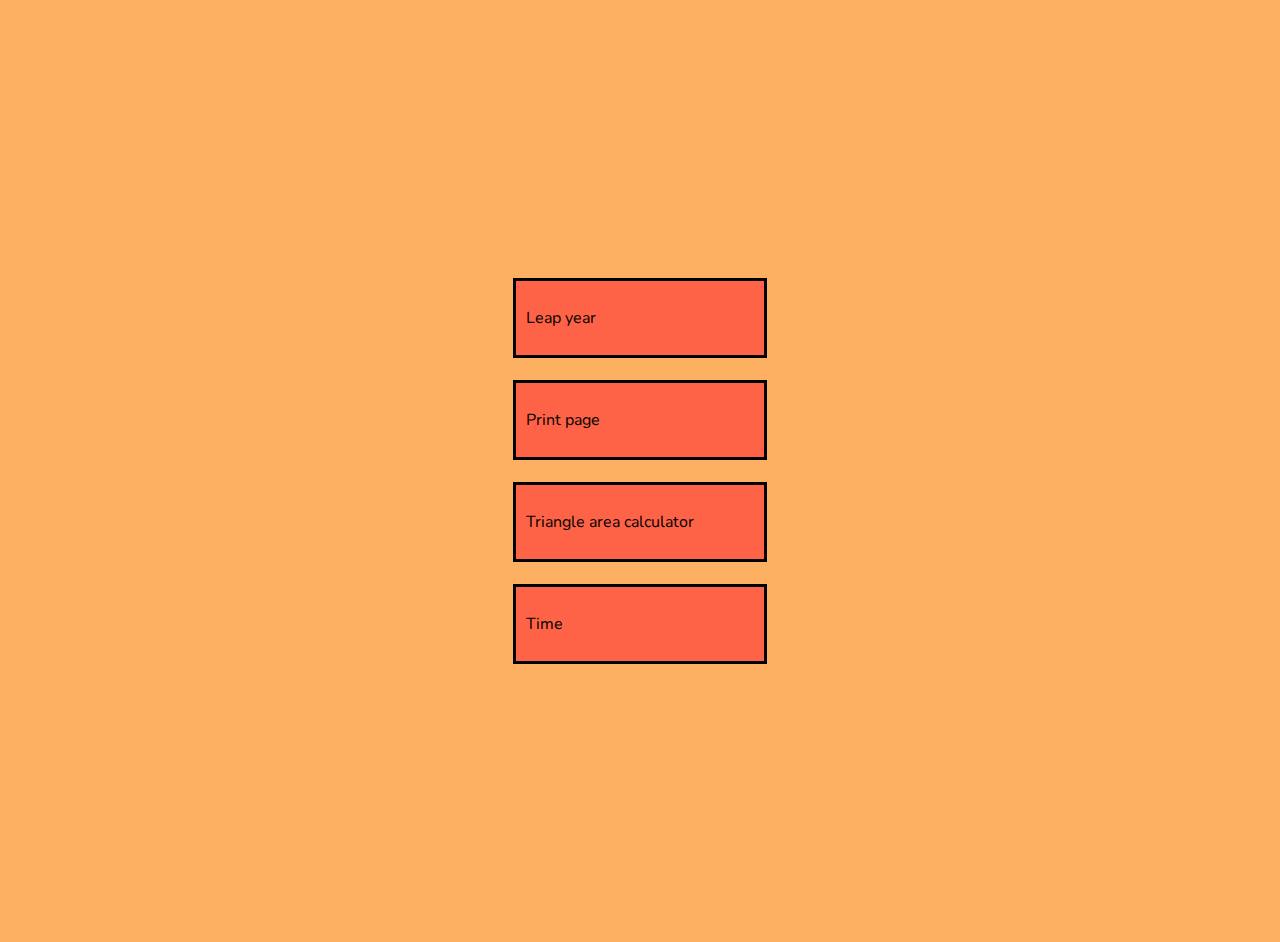
<file: index.html>
<!DOCTYPE html>
<html lang="en">
<head>
  <meta charset="UTF-8">
  <meta http-equiv="X-UA-Compatible" content="IE=edge">
  <meta name="viewport" content="width=device-width, initial-scale=1.0">
  <link rel="stylesheet" href="css/style.css">
  <link rel="preconnect" href="https://fonts.gstatic.com">
  <link href="https://fonts.googleapis.com/css2?family=Nunito:wght@400;700&display=swap" rel="stylesheet"> 
  <title>List</title>
</head>
<body>
<div class="container">
  <ul class="htmlList">
    <a href="leap year.html"><li>Leap year</li></a>
    <a href="printpage.html"><li>Print page</li></a>
    <a href="triarea.html"><li>Triangle area calculator</li></a>
    <a href="time.html"><li>Time</li></a>
  </ul>
</div>
</body>
</html>
</file>
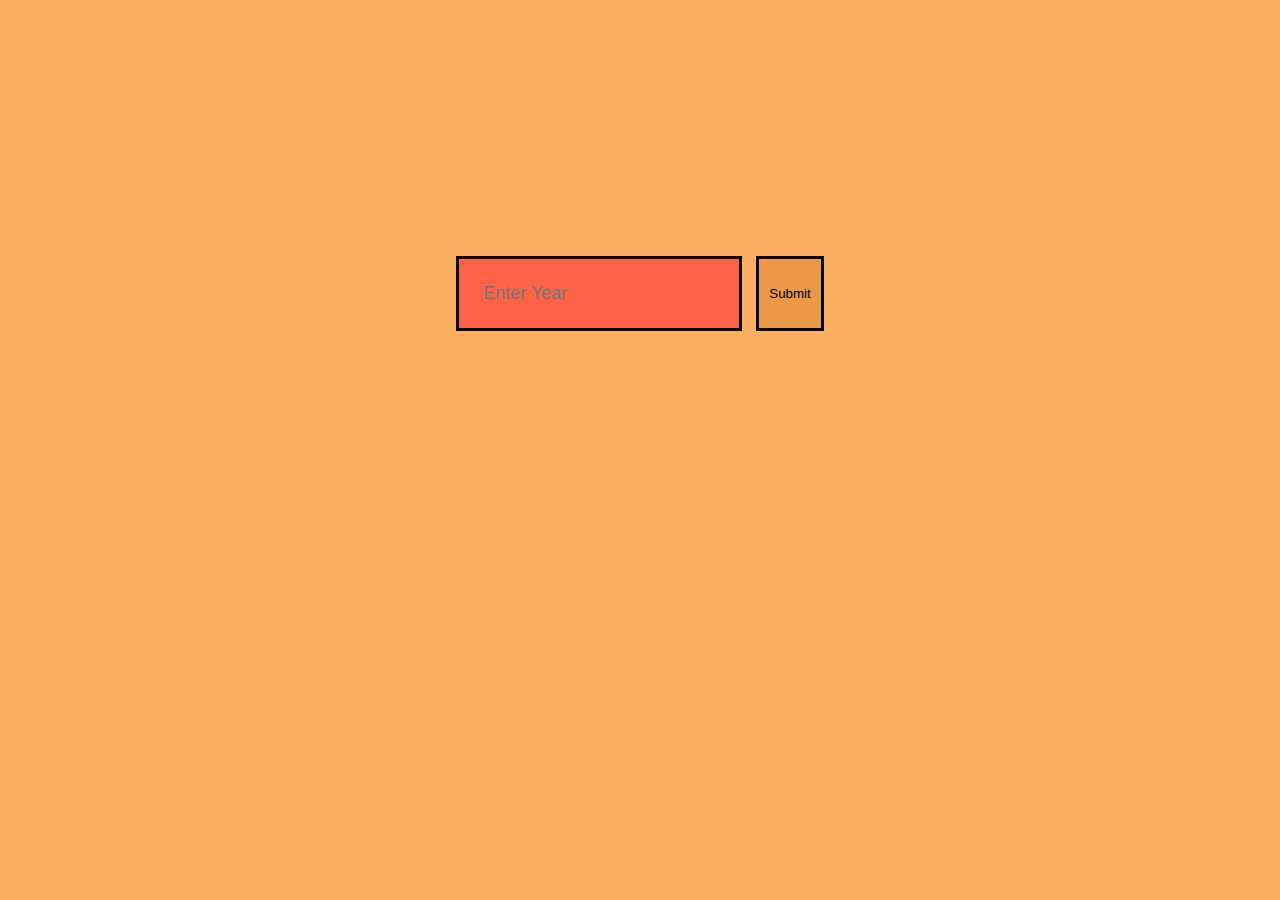
<file: leap year.html>
<!DOCTYPE html>
<html lang="en">
<head>
    <meta charset="UTF-8">
    <meta http-equiv="X-UA-Compatible" content="IE=edge">
    <meta name="viewport" content="width=device-width, initial-scale=1.0">
    <script>
        function lepyr (){
            var year;
            year = parseInt(document.getElementById("yar").value);
            if((year%4==0) && (year%100!=0) || (year%400==0)){
                alert(year + " Is a leap year");
            }
            else{
                alert(year + " Is not a leap year");
            }
        }
    </script>
    <link rel="stylesheet" href="css/style.css">
    <link rel="preconnect" href="https://fonts.gstatic.com">
    <link href="https://fonts.googleapis.com/css2?family=Nunito:wght@400;700&display=swap" rel="stylesheet"> 
    <title>Leap year</title>
</head>
<body>
    <div class="container">
    <input type="number" value="Amar" autocomplete="off" class="input" id="yar" placeholder="Enter Year">
    <button id="submt" class="button" onclick="lepyr()" type="submit">Submit</button>
</div>
</body>
</html>
</file>
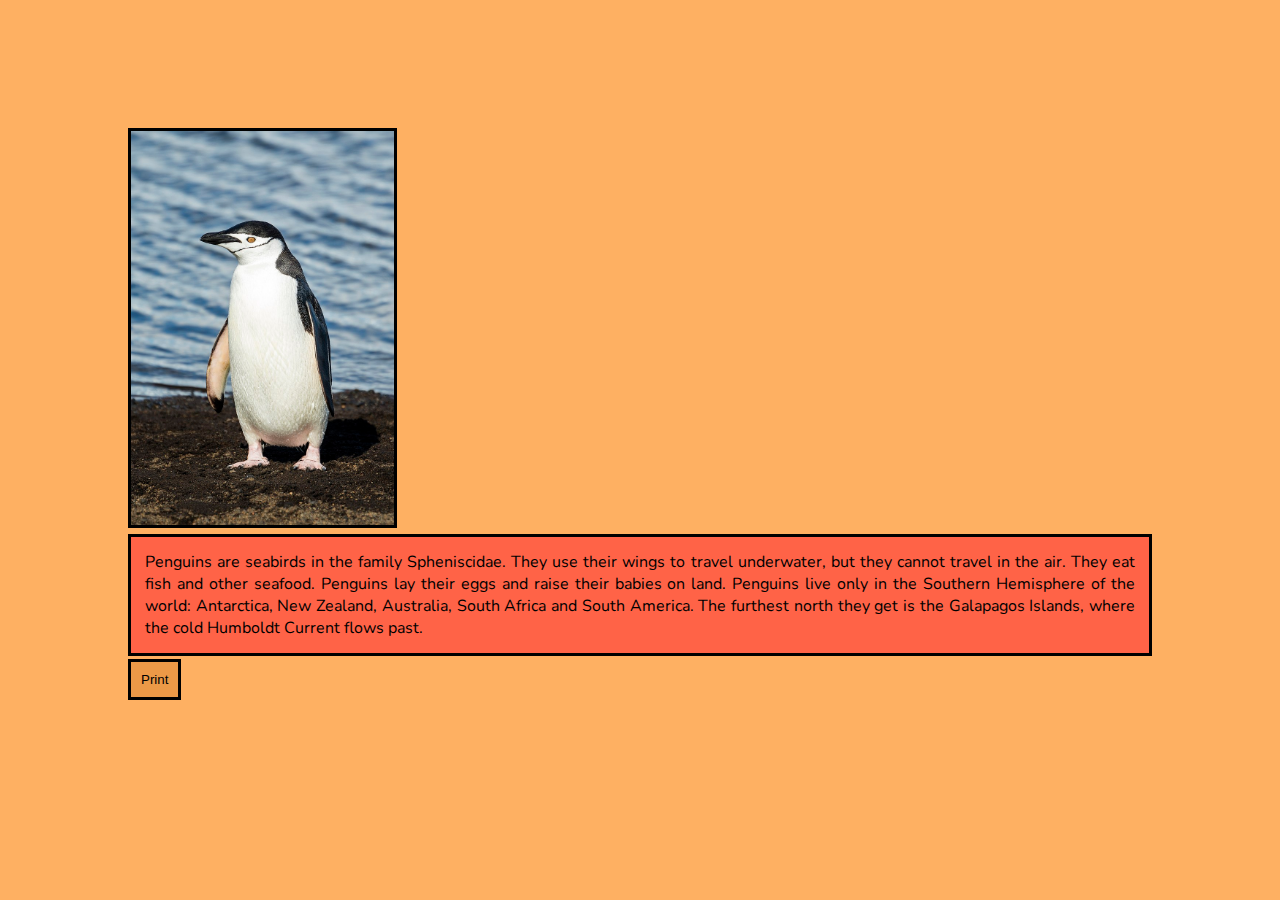
<file: printpage.html>
<!DOCTYPE html>
<html>
<head>
<title>printPage</title>
<link rel="stylesheet" href="css/style.css">
<link rel="preconnect" href="https://fonts.gstatic.com">
<link href="https://fonts.googleapis.com/css2?family=Nunito:wght@400;700&display=swap" rel="stylesheet"> 
<script>
function printPage() {
	window.print();
}
</script>
<body>
	<div class="containerPp">
		<img class="imagePp" src="materials/penguin.jpg" alt="picture of a penguin">
		<p class="paragraphPp">Penguins are seabirds in the family Spheniscidae. They use their wings to travel underwater, but they cannot travel in the air. They eat fish and other seafood. Penguins lay their eggs and raise their babies on land.
		Penguins live only in the Southern Hemisphere of the world: Antarctica, New Zealand, Australia, South Africa and South America. The furthest north they get is the Galapagos Islands, where the cold Humboldt Current flows past.</p>
		<button onclick="printPage()" id="buttonPp" class="button">Print</button>
	</div>
</body>
</html>
</file>
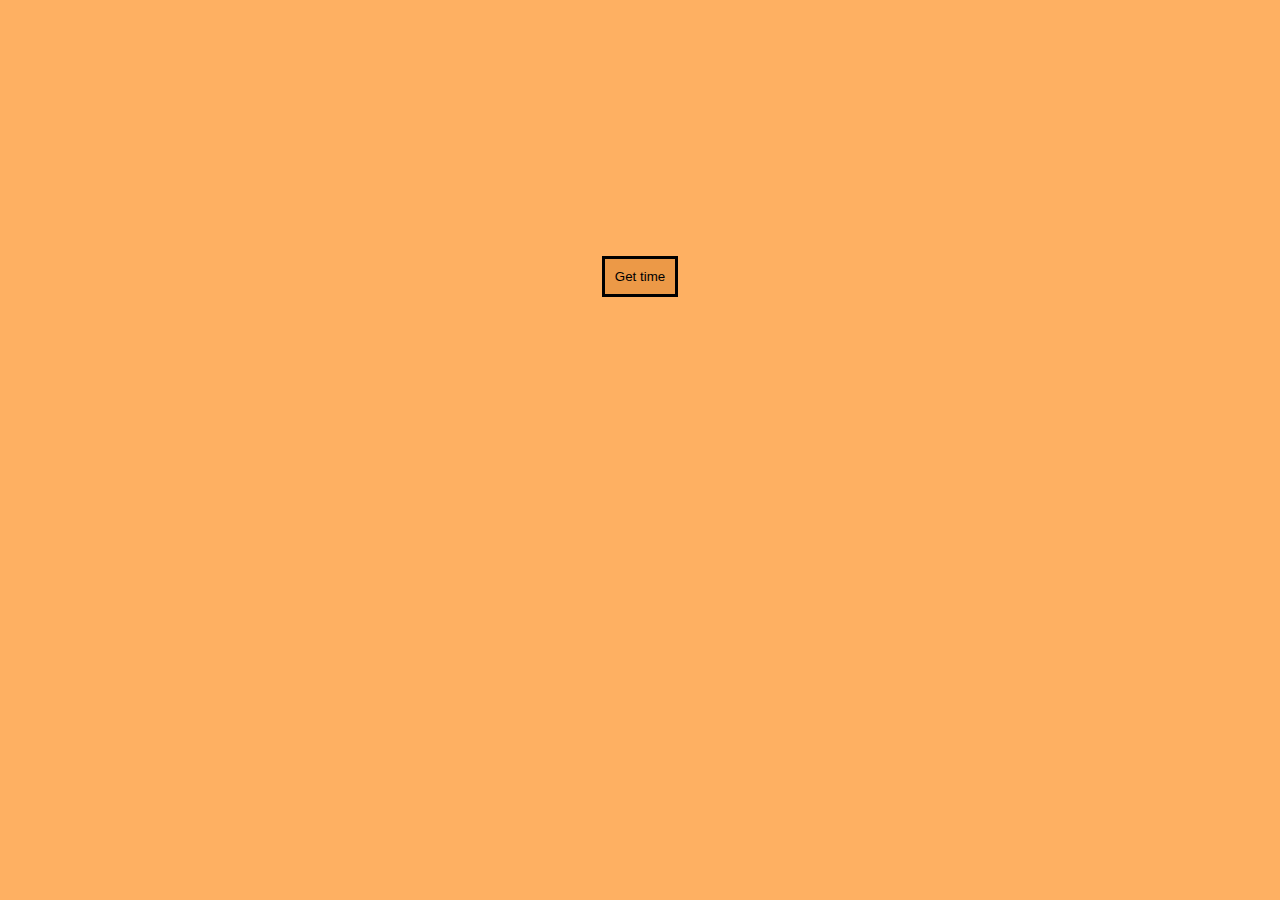
<file: time.html>
<!DOCTYPE html>
<html lang="en">
<head>
    <meta charset="UTF-8">
    <meta http-equiv="X-UA-Compatible" content="IE=edge">
    <meta name="viewport" content="width=device-width, initial-scale=1.0">
    <link rel="stylesheet" href="css/style.css">
    <link rel="preconnect" href="https://fonts.gstatic.com">
    <link href="https://fonts.googleapis.com/css2?family=Nunito:wght@400;700&display=swap" rel="stylesheet"> 
    <script>
    function getTime() {
    var today = new Date();
    var day = today.getDay();
    var days = ["sat", "sun", "mon", "tues", "wednes", "thurs", "fri"];
    var hour = today.getHours();
    var minutes = today.getMinutes();
    var second = today.getSeconds();
    var ampm;
    if(hour<12){ampm="AM"}
    else{ampm="PM"};
    alert("Today is : " + days[day] + "day.");
    alert("Current time : " + hour + ":" + minutes + ":" + second + " " + ampm);}
    </script>
    <title>Get time</title>
</head>
<body>
    <div class="container">
    <button class="button" onclick="getTime()">Get time</button>
</div>
</body>
</html>
</file>
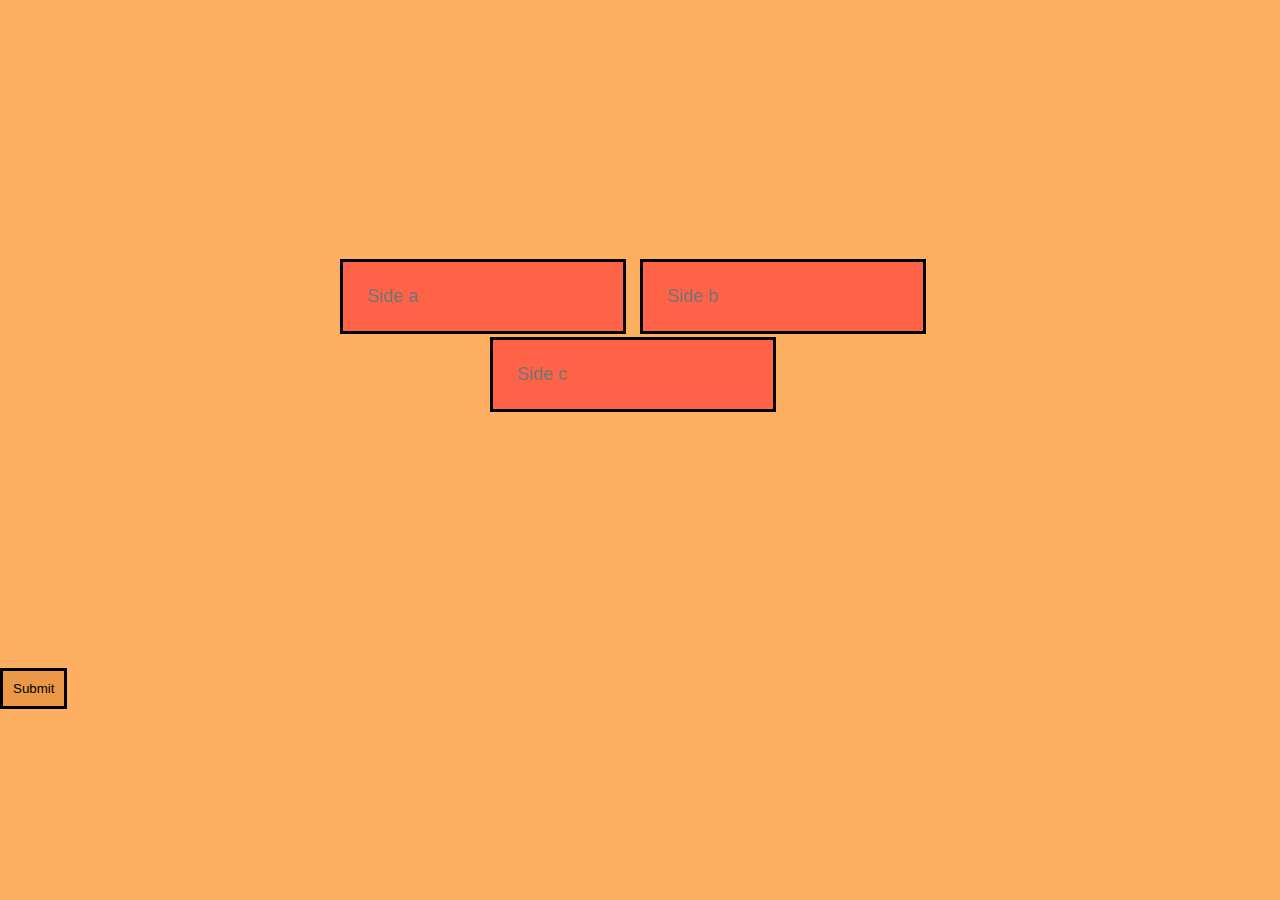
<file: triarea.html>
<!DOCTYPE html>
<html lang="en">
<head>
    <meta charset="UTF-8">
    <meta http-equiv="X-UA-Compatible" content="IE=edge">
    <meta name="viewport" content="width=device-width, initial-scale=1.0">
    <link rel="stylesheet" href="css/style.css">
    <link rel="preconnect" href="https://fonts.gstatic.com">
    <link href="https://fonts.googleapis.com/css2?family=Nunito:wght@400;700&display=swap" rel="stylesheet">
    <script>
      function func1(){  
      var a, b, c, s, A;
      a = parseInt(document.getElementById("aInp").value);
      b = parseInt(document.getElementById("bInp").value);
      c = parseInt(document.getElementById("cInp").value);
      s = (a + b + c)/2;
      A = Math.sqrt(s*((s-a)*(s-b)*(s-c)));
      alert(A);}
      </script>
    <title>Triangle area</title>

</head>
<body>
  <div class="container">
  <input autocomplete="off" placeholder="Side a" class="input inputTri" type="number" id="aInp">
  <input autocomplete="off" placeholder="Side b" class="input inputTri" type="number" id="bInp">
  <input autocomplete="off" placeholder="Side c" class="input inputTri" type="number" id="cInp">
</div>
<button class="button" id="submitABC" type="submit" onclick="func1()">Submit</button>
</body>
</html>
</file>
<file: css/style.css>
*{
    margin: 0;
    padding: 0;
    box-sizing: border-box;
}
body {
    background-color: #feb062;
    font-family: 'Nunito', sans-serif;
}
input:focus, textarea:focus, select:focus{
    outline: none;
    box-shadow:  0 0 10px #9ecaed;
}
.button {
    border: black solid 3px;
    padding: 10px;
    background-color: #ec9947;
    color: black;
}
.button:hover {
        box-shadow: 0 0 10px #9ecaed;
}
.input {
    background-color: tomato;
    border: black solid 3px;
    padding: 24px;
    -webkit-appearance: none;
    -moz-appearance: textfield;
    color: black;
    font-size: large;
    margin-right: 14px;
}
.container{
    padding: 20%;
    display: flex;
    justify-content: center;
    flex-wrap: wrap;
}

/*index.html*/

.htmlList {
    list-style: none;
    
}
.htmlList a {
    text-decoration: none;
    margin: 4px;
}
.htmlList li {
    font-size: 16px;
    padding: 26px 70px 26px 10px;
    border: black 3px solid;
    background-color: tomato;
    color: black;
    list-style: none;
}
.htmlList li:hover {
     background-color: #ff5233;
     box-shadow: 0 0 10px #9ecaed;
}

/*Print page*/

.containerPp {
    margin: 10%;
}
.imagePp {
    height: 400px;
    width: auto;
    border: black solid 3px;
}
.paragraphPp {
    background-color: tomato;
    border: black solid 3px;
    padding: 14px;
    text-align: justify;
}
#buttonPp {
    margin-top: 3px;
}

/*Triangle area*/

.inputTri {
    margin-top: 3px;
}
</file>
